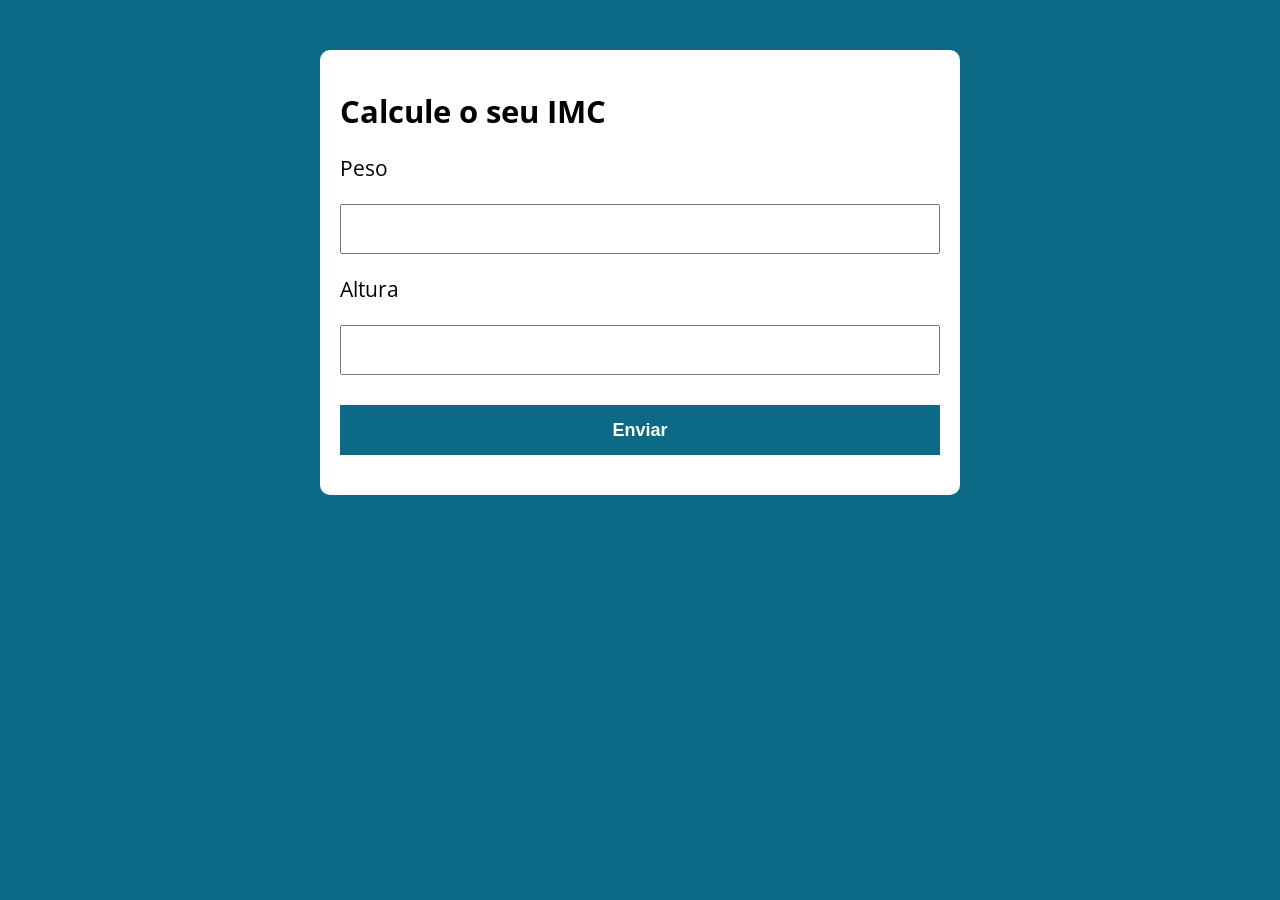
<file: Aula 26/index.html>
<!DOCTYPE html>
<html lang="pt-br">

<head>
    <meta charset="UTF-8">
    <meta name="viewport" content="width=device-width, initial-scale=1.0">
    <title>Calculo de IMC</title>
    <link rel="stylesheet" href="assets/css/style.css">
</head>

<body>

    <section class="container">
        <h1>Calcule o seu IMC</h1>
        <form action="/" id="formulario">
            <label for="peso">Peso</label>
            <input type="text" id="peso" name="peso">

            <label for="altura">Altura</label>
            <input type="text" id="altura" name="altura">

            <button type="submit">Enviar</button>
        </form>
        
        <div id="resultado">

        </div>
    </section>

    <script src="assets/js/main.js"></script>
</body>

</html>
</file>
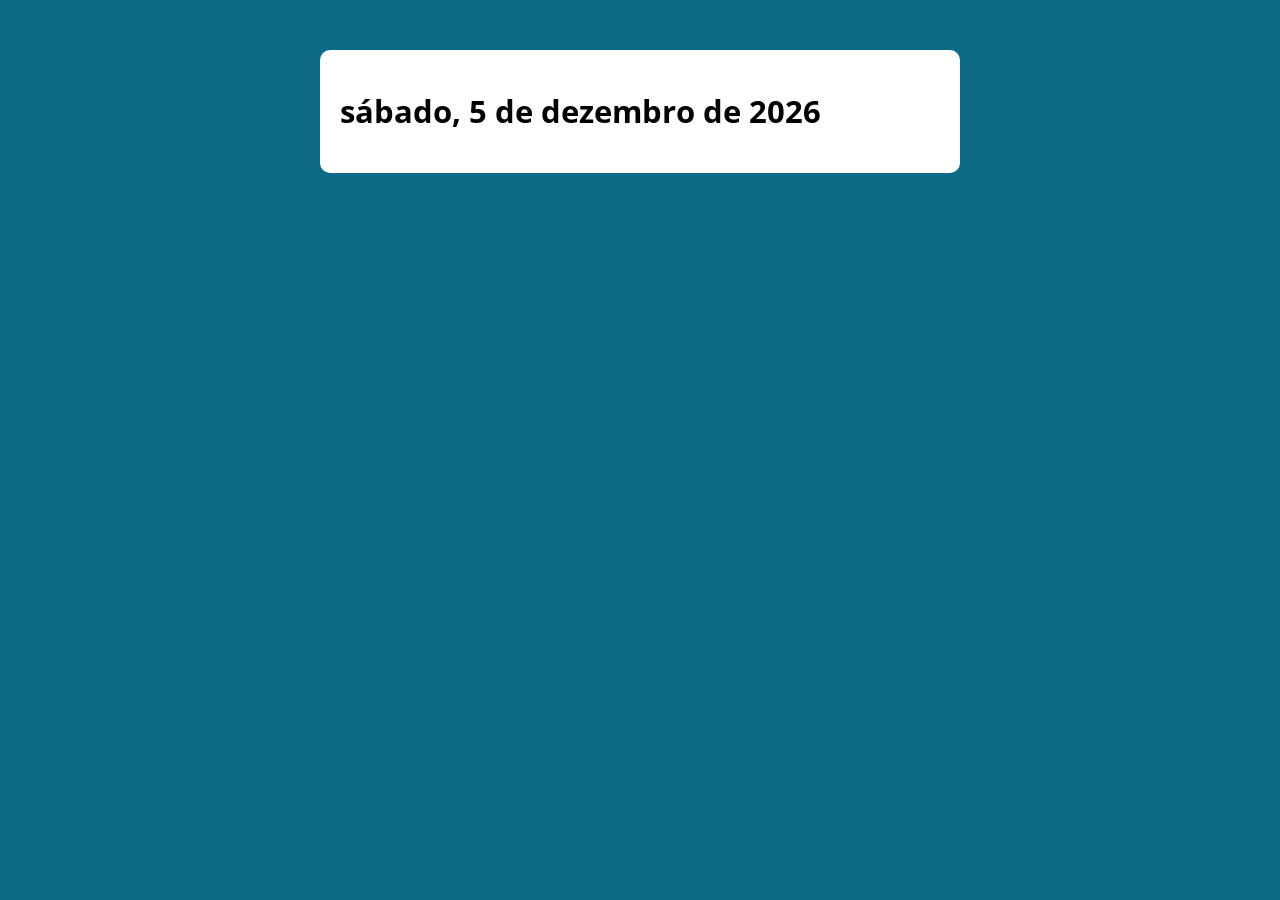
<file: Aula 30/index.html>
<!DOCTYPE html>
<html lang="pt-br">
<head>
    <meta charset="UTF-8">
    <meta name="viewport" content="width=device-width, initial-scale=1.0">
    <title>Document</title>
    <link rel="stylesheet" href="./assets/css/style.css">
</head>

<body>

    <section class="container">
        <h1>Lorem ipsum, dolor sit amet</h1>
    </section>

    <script src="./assets/js/main.js"></script>
</body>
</html>
</file>
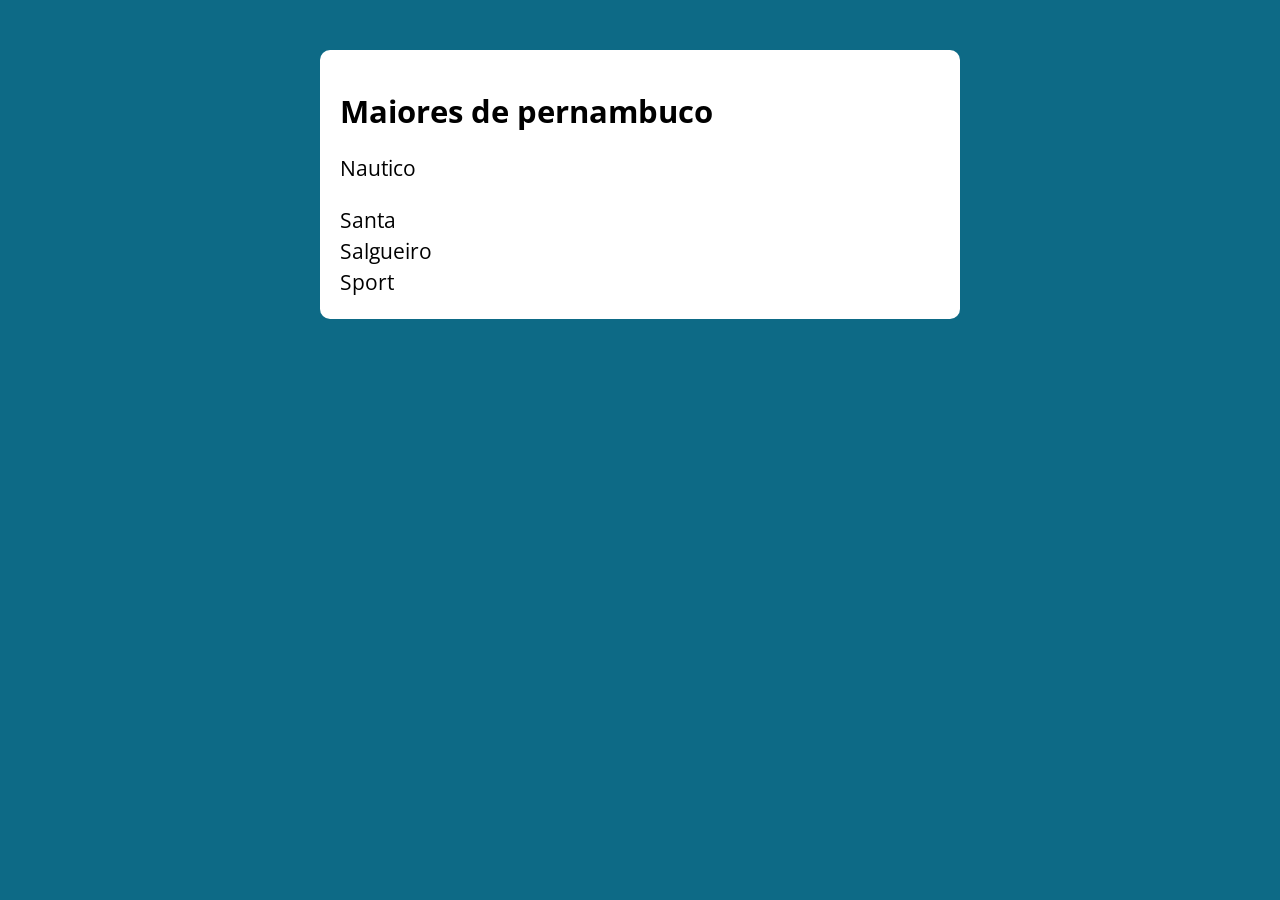
<file: Aula 35/index.html>
<!DOCTYPE html>
<html lang="pt-br">

<head>
    <meta charset="UTF-8">
    <meta name="viewport" content="width=device-width, initial-scale=1.0">
    <title>Modelo</title>
    <link rel="stylesheet" href="assets/css/style.css">
</head>

<body>

    <section class="container">
        <h1> Maiores de pernambuco</h1>

    </section>

    <script src="assets/js/main.js"></script>
</body>

</html>
</file>
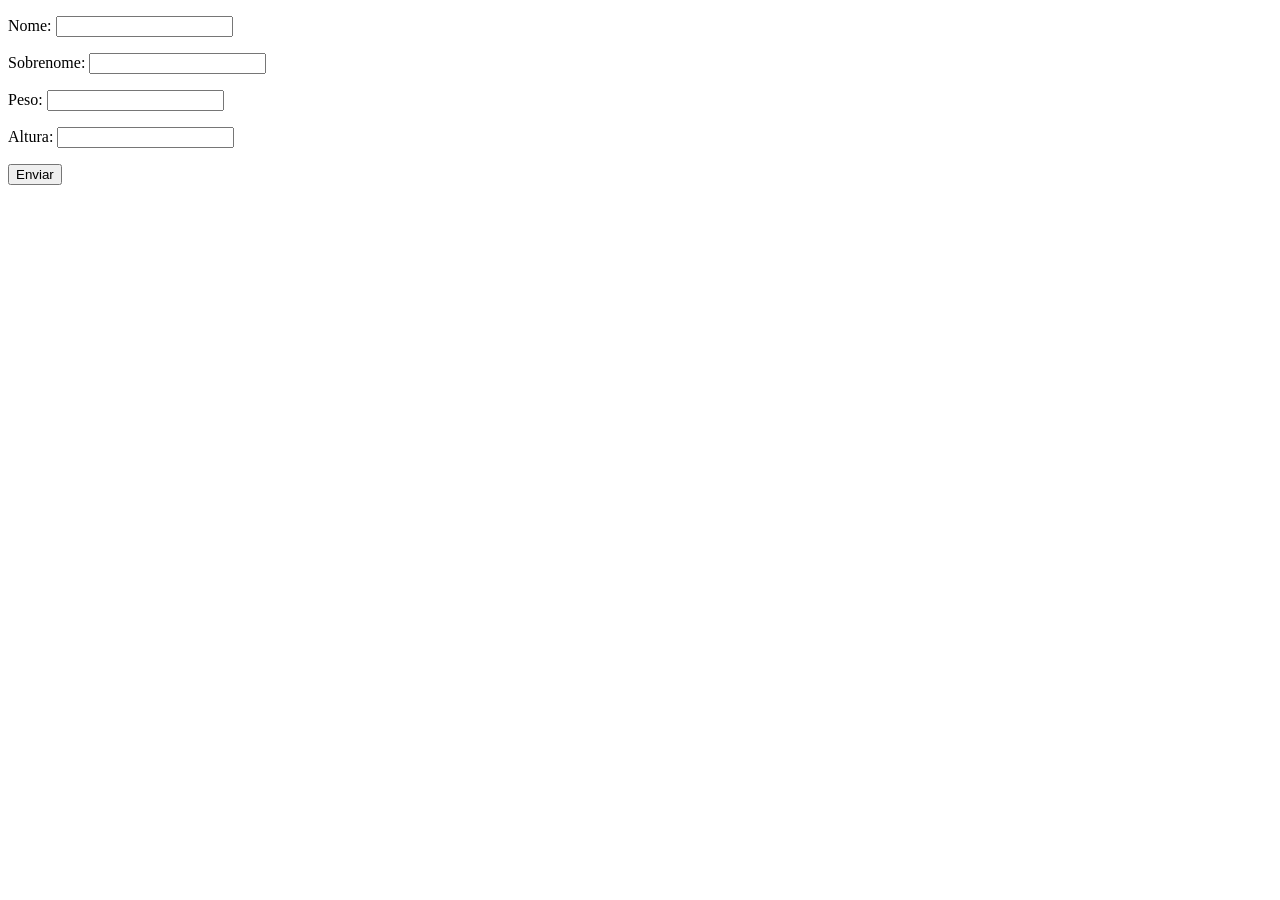
<file: Aula20/index.html>
<!DOCTYPE html>
<html lang="pt-br">
<head>
    <meta charset="UTF-8">
    <meta name="viewport" content="width=device-width, initial-scale=1.0">
    <title>Exercicio</title>
</head>
<body>
  <form class="form" action="" method="get">
    <p>Nome: <input type="text" class="nome"></p>
    <p>Sobrenome: <input type="text" class="sobrenome"></p>
    <p>Peso: <input type="text" class="peso"></p>
    <p>Altura: <input type="text" class="altura"></p>
    <button>Enviar</button>
  </form>

  <div class="resultado"></div>
    <script src="js/script.js"></script>
</body>
</html>
</file>
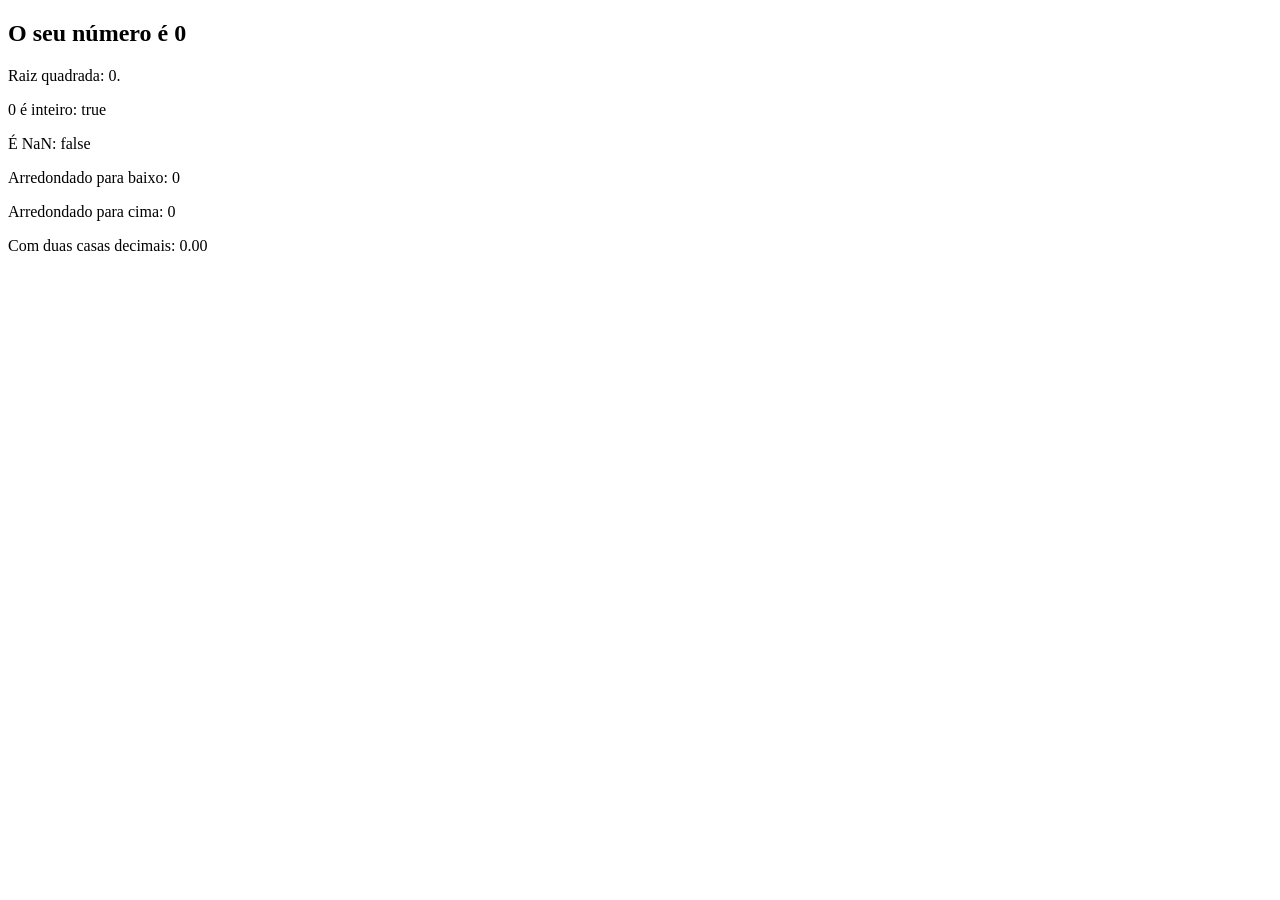
<file: Aula15/exercicio15/index.html>
<!DOCTYPE html>
<html lang="pt-br">
<head>
    <meta charset="UTF-8">
    <meta name="viewport" content="width=device-width, initial-scale=1.0">
    <title>Exercicio NUmber</title>
</head>
<body>
    <section>
        <h1>O seu número é <span id="numero-titulo">0</span></h1>
        <div id="texto">Texto</div>
        <div id = "inteiro">inteiro</div>
        <div id = "nan">Nan</div>
        <div id = "baixo">Baixo</div>
        <div id = "cima">Cima</div>
        <div id = "decimal">Decimal</div>
        
    </section>

    <script src="script.js"></script>
</body>
</html>
</file>
<file: Aula 26/assets/css/style.css>
@import url('https://fonts.googleapis.com/css2?family=Open+Sans:ital,wght@0,300..800;1,300..800&display=swap');

:root {
    --primary-color: rgb(13, 106, 134);
    --primary-color-darker: rgb(9, 48, 56);
}

* {
  box-sizing: border-box;
  outline: 0;
}

body {
    margin: 0;
    padding: 0;
    background-color: var(--primary-color);
    font-family: 'Open sans', sans-serif;
    font-size: 1.3em;
    line-height: 1.5em;
}

.container {
    max-width: 640px;
    margin: 50px auto;
    background-color: #fff;
    padding: 20px;
    border-radius: 10px;
}

form input, form label, form button {
    display: block;
    width: 100%;
    margin-bottom: 20px;
}

form input {
    font-size: 24px;
    height: 50px;
    padding: 0 20px;
}

form input:focus {
    outline: 1px solid var(--primary-color);
}

form button {
    border: none;
    background-color: var(--primary-color);
    color: white;
    font-size: 18px;
    font-weight: 700;
    height: 50px;
    cursor: pointer;
    margin-top: 30px;
}

form button:hover {
    background-color: var(--primary-color-darker);
}

.paragrafo-resultado, .bad {
    background-color: rgb(109, 255, 182);
    padding: 10px 20px;
}

.bad {
    background-color: rgb(255, 150, 150);
}
</file>
<file: Aula 30/assets/css/style.css>
@import url('https://fonts.googleapis.com/css2?family=Open+Sans:ital,wght@0,300..800;1,300..800&display=swap');

:root {
    --primary-color: rgb(13, 106, 134);
    --primary-color-darker: rgb(9, 48, 56);
}

* {
  box-sizing: border-box;
  outline: 0;
}

body {
    margin: 0;
    padding: 0;
    background-color: var(--primary-color);
    font-family: 'Open sans', sans-serif;
    font-size: 1.3em;
    line-height: 1.5em;
}

.container {
    max-width: 640px;
    margin: 50px auto;
    background-color: #fff;
    padding: 20px;
    border-radius: 10px;
}

form input, form label, form button {
    display: block;
    width: 100%;
    margin-bottom: 20px;
}

form input {
    font-size: 24px;
    height: 50px;
    padding: 0 20px;
}

form input:focus {
    outline: 1px solid var(--primary-color);
}

form button {
    border: none;
    background-color: var(--primary-color);
    color: white;
    font-size: 18px;
    font-weight: 700;
    height: 50px;
    cursor: pointer;
    margin-top: 30px;
}

form button:hover {
    background-color: var(--primary-color-darker);
}
</file>
<file: Aula 35/assets/css/style.css>
@import url('https://fonts.googleapis.com/css2?family=Open+Sans:ital,wght@0,300..800;1,300..800&display=swap');

:root {
    --primary-color: rgb(13, 106, 134);
    --primary-color-darker: rgb(9, 48, 56);
}

* {
  box-sizing: border-box;
  outline: 0;
}

body {
    margin: 0;
    padding: 0;
    background-color: var(--primary-color);
    font-family: 'Open sans', sans-serif;
    font-size: 1.3em;
    line-height: 1.5em;
}

.container {
    max-width: 640px;
    margin: 50px auto;
    background-color: #fff;
    padding: 20px;
    border-radius: 10px;
}

form input, form label, form button {
    display: block;
    width: 100%;
    margin-bottom: 20px;
}

form input {
    font-size: 24px;
    height: 50px;
    padding: 0 20px;
}

form input:focus {
    outline: 1px solid var(--primary-color);
}

form button {
    border: none;
    background-color: var(--primary-color);
    color: white;
    font-size: 18px;
    font-weight: 700;
    height: 50px;
    cursor: pointer;
    margin-top: 30px;
}

form button:hover {
    background-color: var(--primary-color-darker);
}
</file>
